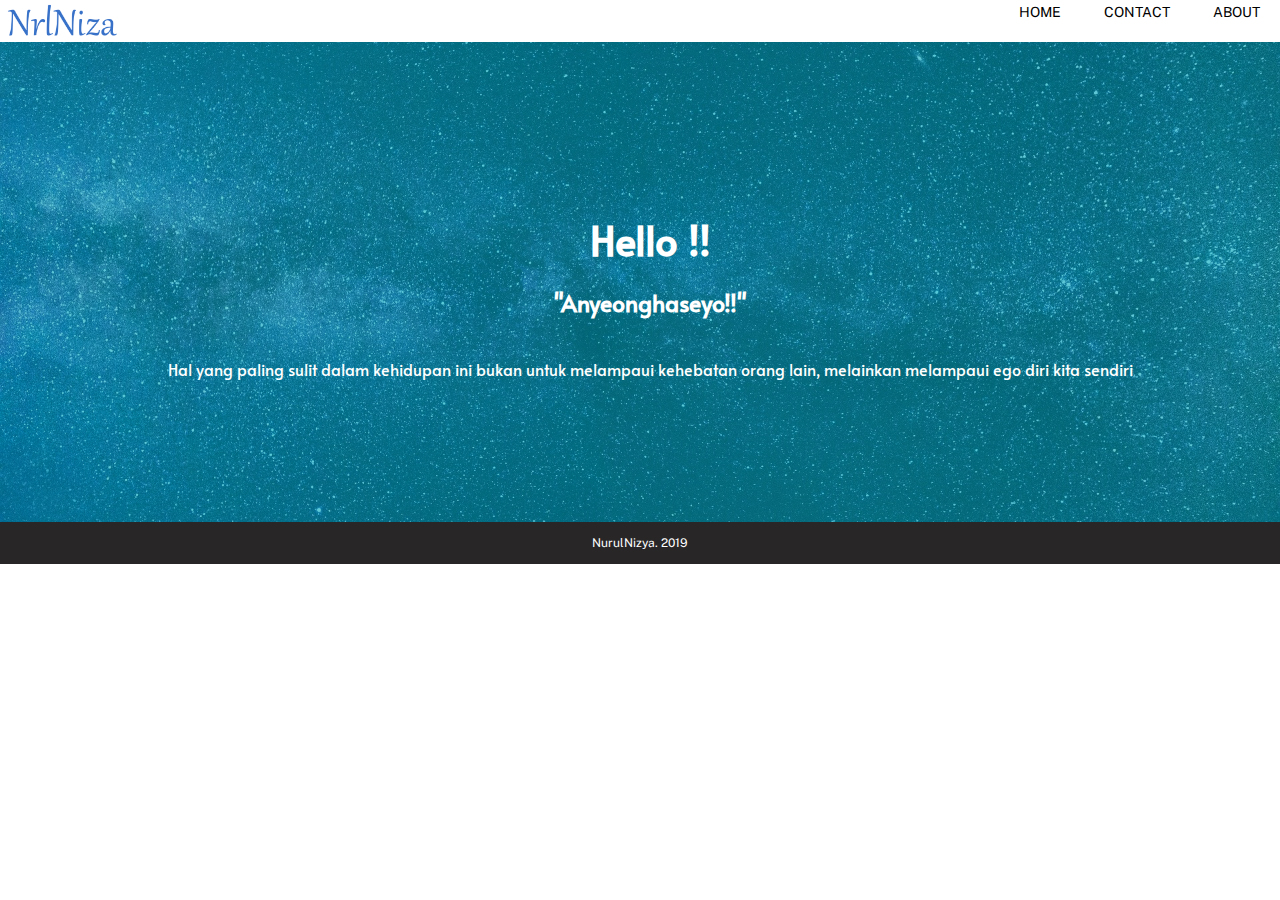
<file: index.html>
<html lang="en">

<head>
    <meta charset="UTF-8">
    <meta name="viewport" content="width=device-width, initial-scale=1.0">
    <meta http-equiv="X-UA-Compatible" content="ie=edge">
    <title>Profil Nurul Nizya</title>

    <link rel="stylesheet" href="external_css.css">
    <link href="https://fonts.googleapis.com/css?family=Public+Sans&display=swap" rel="stylesheet">
    <link href="https://fonts.googleapis.com/css?family=Alata&display=swap" rel="stylesheet">
</head>

<body>

    <!-- Navbar-->
    <div class="navbar-container">
        </div>
            <img src="niza. tlis.png"alt=""class="navbar-brand" width="120">
            <ul class="navbar-menu">
            <a href="#">
                <li class="navbar-item navbar-links">Home</li>
            </a>
            <a href="contact.html">
                <li class="navbar-item navbar-links">Contact</li>
            </a>
            <a href="about.html">
            <li class="Navbar-item navbar-links">About</li>
            </a>
        </ul>
        <div>
    <!-- Banner -->
    <div class="banner-container">
        <div class="banner-body">
            <div class="banner-color">
                <h2>Hello !!</h2>
                <h3>"Anyeonghaseyo!!"</h3>
                <p>Hal yang paling sulit dalam kehidupan ini bukan untuk melampaui kehebatan orang lain, melainkan melampaui ego diri kita sendiri</p>
            </div>
        </div>
    </div>
    <!-- Footer -->
    <div class="footer-container">
            
        </div>
    </div>
    <div class="footer-container end">
        NurulNizya. 2019
    </div>
    <!-- <span>TEsting</span> -->

</body>

</html>
</file>
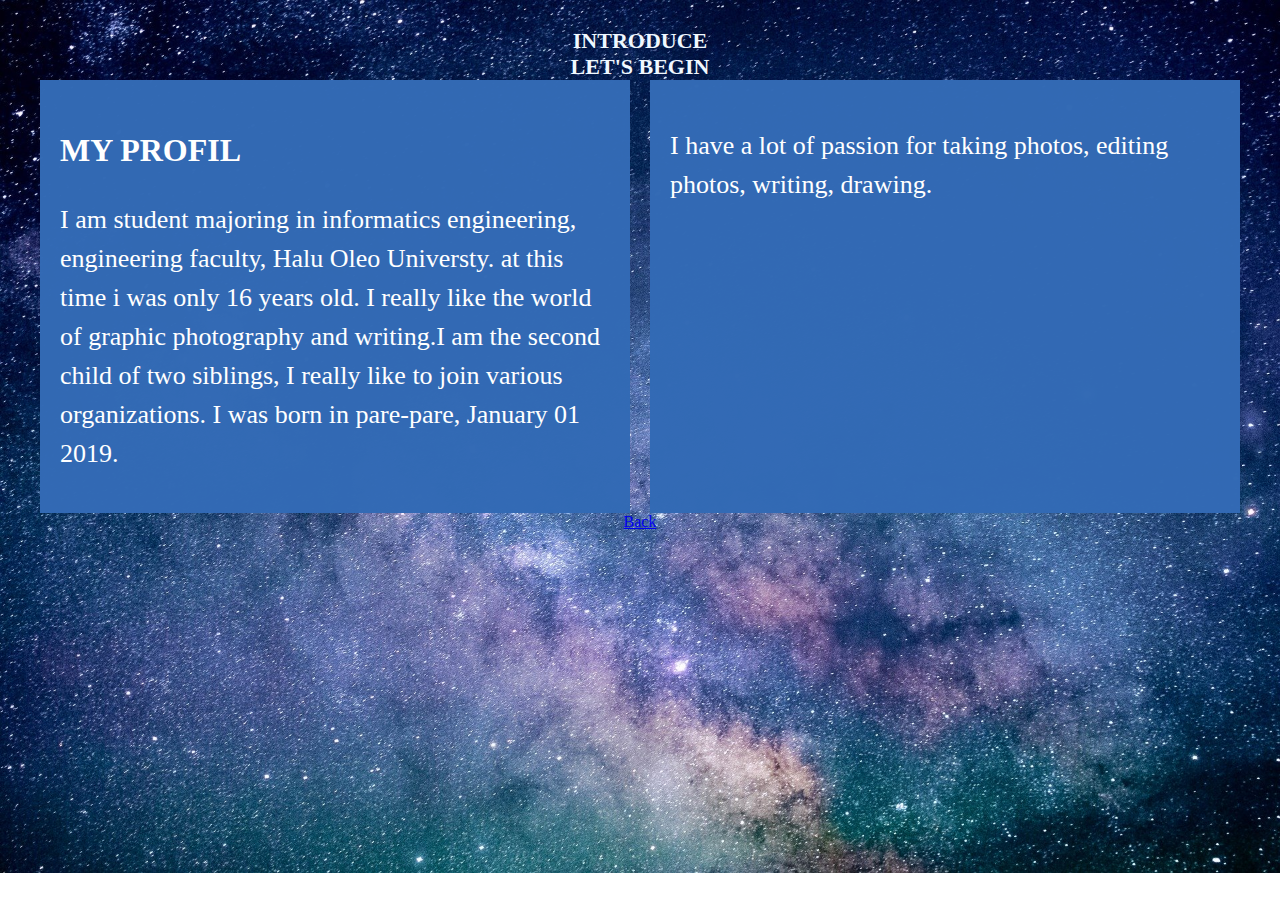
<file: about.html>
<!DOCTYPE html>
<html lang="en">
<head>
    <meta charset="UTF-8">
    <meta name="viewport" content="width=device-width, initial-scale=1.0">
    <meta http-equiv="X-UA-Compatible" content="ie=edge">
    <title>about</title>
    <link rel="stylesheet" href="about.css">
</head>
<body>
    <section class="service-container">
    <p style="font-size:22px; text-transform: uppercase; padding:0px; margin:0px"><b>Introduce</b></p>
    <p style="font-size:22px; text-transform: uppercase; padding:0px; margin:0px"><b>Let's Begin</b></p>
    <div class="service-body">
        <div class="service-box">
            <h3 class="title">My Profil</h3>
            <p>I am student majoring in informatics engineering, engineering faculty, Halu Oleo Universty. at this time i was only 16 years old. I really like the world of graphic photography and writing.I am the second child of two siblings, I really like to join various organizations. I was born in pare-pare, January 01 2019.
            </p>
        </div>
        <div class="service-box">
            <h3 class="title"></h3>
            <p>I have a lot of passion for taking photos, editing photos, writing, drawing.
            </p>
        </div>
    </div>
    <a href="index.html">Back</a>
    </section>  
</body>
</html>
</file>
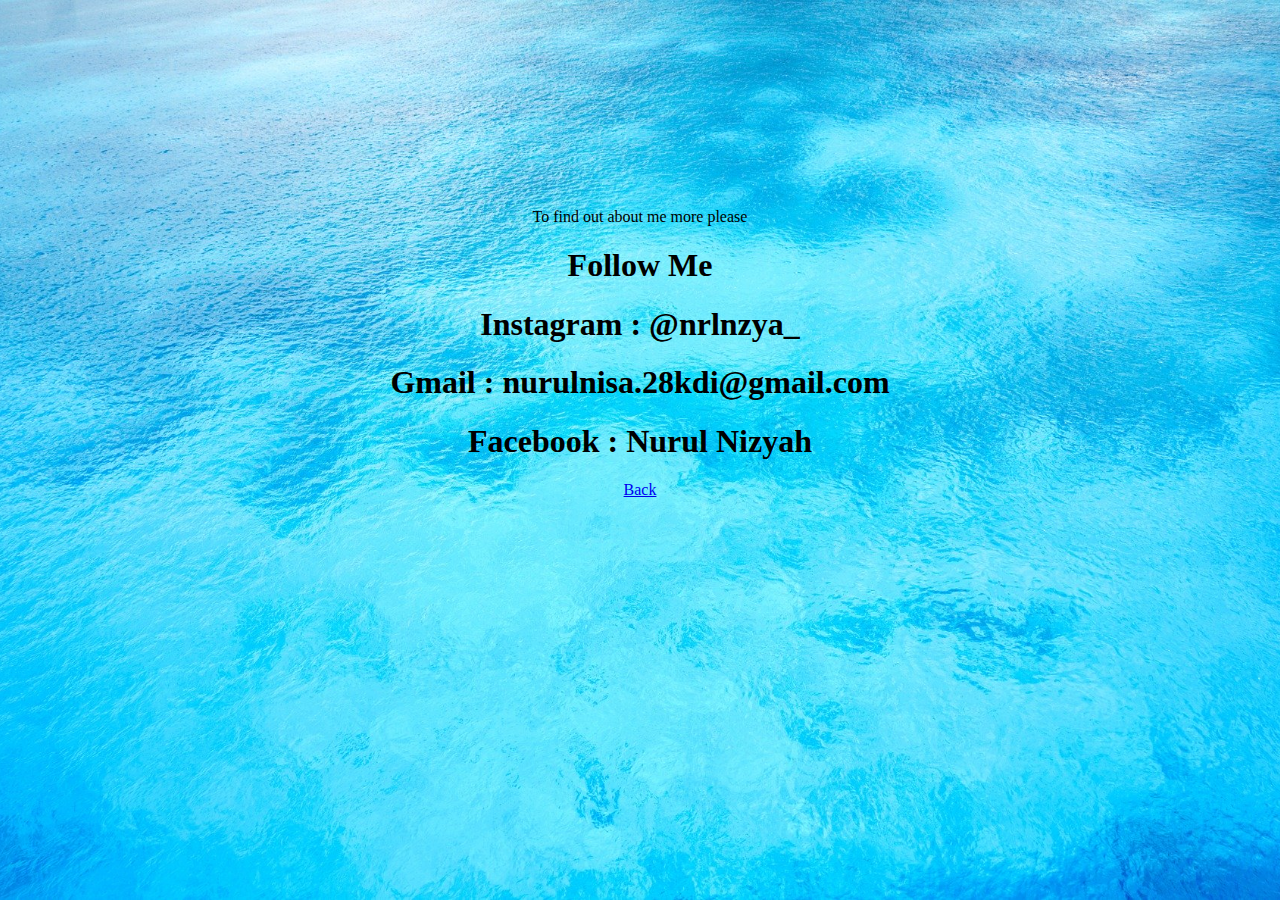
<file: contact.html>
<head>
    <meta charset="UTF-8">
    <meta name="viewport" content="width=device-width, initial-scale=1.0">
    <meta http-equiv="X-UA-Compatible" content="ie=edge">
    <title>contact</title>
    <link rel="stylesheet" href="contact.css">
</head>

<body style="text-align: center; padding-top:200px">
    <p>To find out about me more please</p>   
    <h1>Follow Me</h1>
    <h1>Instagram : @nrlnzya_</h1>
    <h1>Gmail : nurulnisa.28kdi@gmail.com</h1>
    <h1>Facebook : Nurul Nizyah</h1>
  

    <a href="index.html">Back</a>
</body>
</html>
</file>
<file: external_css.css>
a {
    text-decoration: none;
    color: black;
}

h1,
h2,
h3,
h4,
h5,
h6 {
    margin: 0;
    padding: 0;
}

body {
    margin: 0;
    padding: 0;
    font-family: 'Public sans', sans-serif;
}

/* Navbar */

.navbar-container {
    width: 100%;
    box-shadow: 5px 10px #888888 v;
}

.navbar-body,
.service-body {
    margin: auto;
    width: 80%;
    background-color: white;
    padding: 1.5em;
}

.navbar-menu {
    font-size: 14px;
    float: right;
    margin: 0;
    list-style: none;
    padding: 4px 0;
}

.navbar-item {
    text-transform: uppercase;
    cursor: pointer;
    display: inline;
    padding: 0px 20px;
}

/* Banner */
.banner-container {
    width: 100%;
    /* border: solid 1px gray; */
}

.banner-body {
    overflow: hidden;
    height: 480px;
    background-image: url("frozen.jpg");
    background-repeat: no-repeat;
    background-size: cover;
    background-position: center;
}

.banner-color {
    width: 100%;
    background-color: rgba(0, 165, 187, 0.6);
    height: 480px;
    text-align: center;
    padding: 170px 10px;
    color: white;
    font-family: 'Alata', sans-serif !imp\ortant;

}

.banner-color h2 {
    font-size: 40px;
    margin-bottom: 20px;
}

.banner-color h3 {
    font-size: 23px;
    margin-bottom: 40px;
}

.banner-color span {
    cursor: pointer;
    border-radius: 4px;
    font-size: 16px;
    border: solid 1px rgb(255, 255, 255);
    padding: 0.4em 0.6em;
}

/* Service */
.service-container {
    width: 100%;
    text-align: center;
    padding: 20px 0;
}

.service-body {
    justify-content: center;
    display: flex;
    /* padding: 20px !important; */
}

.service-box {
    font-size: 14px;
    line-height: 1.5;
    width: 550px;
    padding: 14px 20px;
    /* border: solid 1px gray; */
    margin: 0 10px;
    text-align: left;
    background-color: #a932b4;
    color: rgb(255, 255, 255);
}

.title {
    font-size: 20px !important;
    text-transform: uppercase;
    margin-bottom: 14px;
}

.btn {
    font-size: 14px !important;
    border: none;
    background: transparent;
    color: white;
    border: solid 1px white;
    padding: 5px 8px;
    border-radius: 3px;
    font-family: 'Alata', sans-serif;
    cursor: pointer;
}

/* Footer */
.footer-container {
    width: 100%;
    background-color: #e8e5e0;
}

.footer-body {
    height: 48px;
    padding: 35px;
    margin: auto;
    width: 80%;
}

.footer-info {
    float: left;
}

.subscribe {
    float: right;
    padding: 5px 25px;
    font-size: 18px !important;
    background-color: #b43232;
}

.end {
    font-size: 12px;
    padding: 14px 0;
    color: white;
    text-align: center;
    background-color: #282627;

}

.btn:hover,
.banner-color span:hover {
    background-color: white;
    color: #b43232;
    transition: 0.2s ea
}
</file>
<file: about.css>
body {
    background-image: url(frozen\ 2.jpg);
    background-position: top;
    background-repeat: no-repeat;
    background-size: cover;
}
.service-container {
    color: aliceblue;
    width: 100%;
    text-align: center;
    padding: 20px 0;
}

.service-body {
    justify-content: center;
    display: flex;
    /* padding: 20px !important; */
}

.service-box {
    font-size: 26px;
    line-height: 1.5;
    width: 550px;
    padding: 14px 20px;
    /* border: solid 1px gray; */
    margin: 0 10px;
    text-align: left;
    background-color:#326ab4fd;
    color: white;
}

.title {
    font-size: 32px !important;
    text-transform: uppercase;
    margin-bottom: 14px;
}

.btn {
    font-size: 26px !important;
    border: none;
    background: transparent;
    color: white;
    border: solid 1px white;
    padding: 5px 8px;
    border-radius: 3px;
    font-family: 'Alata', sans-serif;
    cursor: pointer;
}
</file>
<file: contact.css>
body {
    background-image: url(water-1330252_1920.jpg);
    background-position: top;
    background-repeat: no-repeat;
    background-size: cover;
}
.service-container {
    color: aliceblue;
    width: 100%;
    text-align: center;
    padding: 20px 0;
}

.service-body {
    justify-content: center;
    display: flex;
    /* padding: 20px !important; */
}

.service-box {
    font-size: 14px;
    line-height: 1.5;
    width: 550px;
    padding: 14px 20px;
    /* border: solid 1px gray; */
    margin: 0 10px;
    text-align: left;
    background-color:#326ab4fd;
    color: white;
}

.title {
    font-size: 32px !important;
    text-transform: uppercase;
    margin-bottom: 14px;
}

.btn {
    font-size: 20px !important;
    border: none;
    background: transparent;
    color: white;
    border: solid 1px white;
    padding: 5px 8px;
    border-radius: 3px;
    font-family: 'Alata', sans-serif;
    cursor: pointer;
}
</file>
